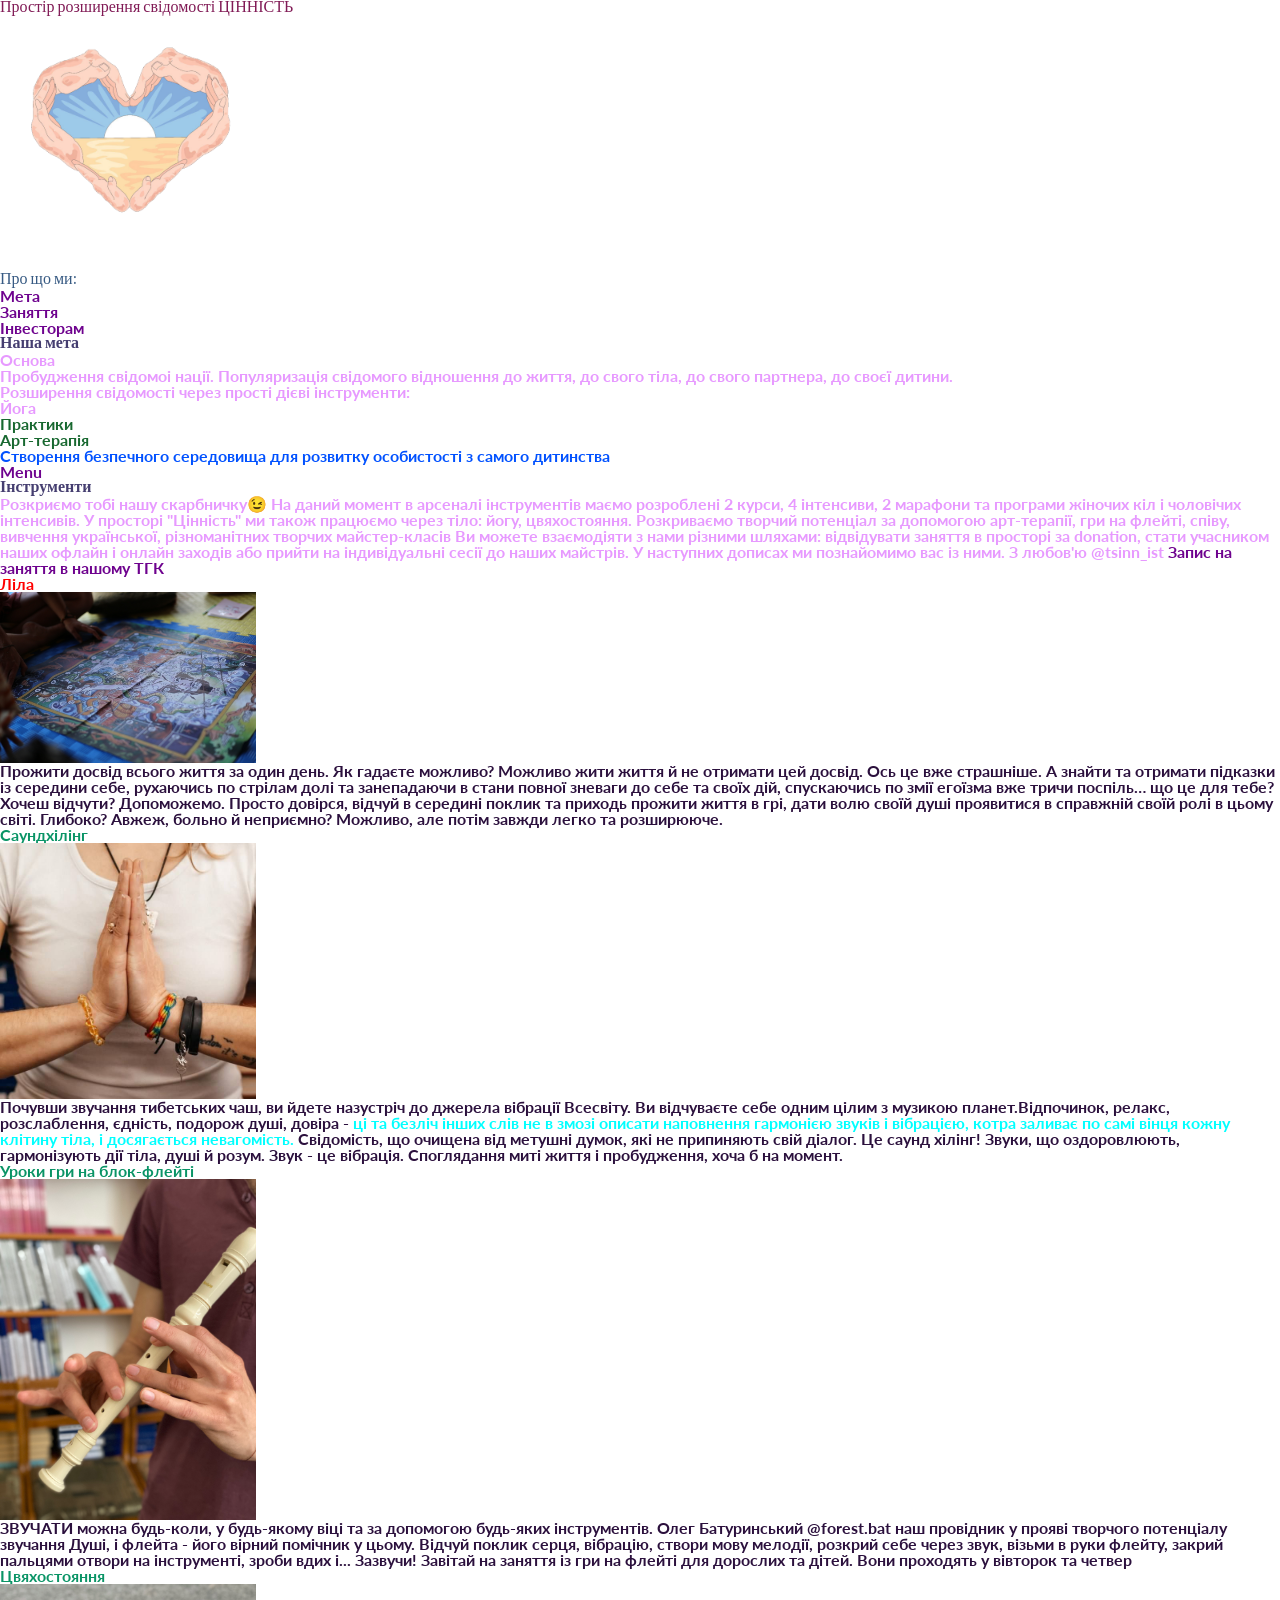
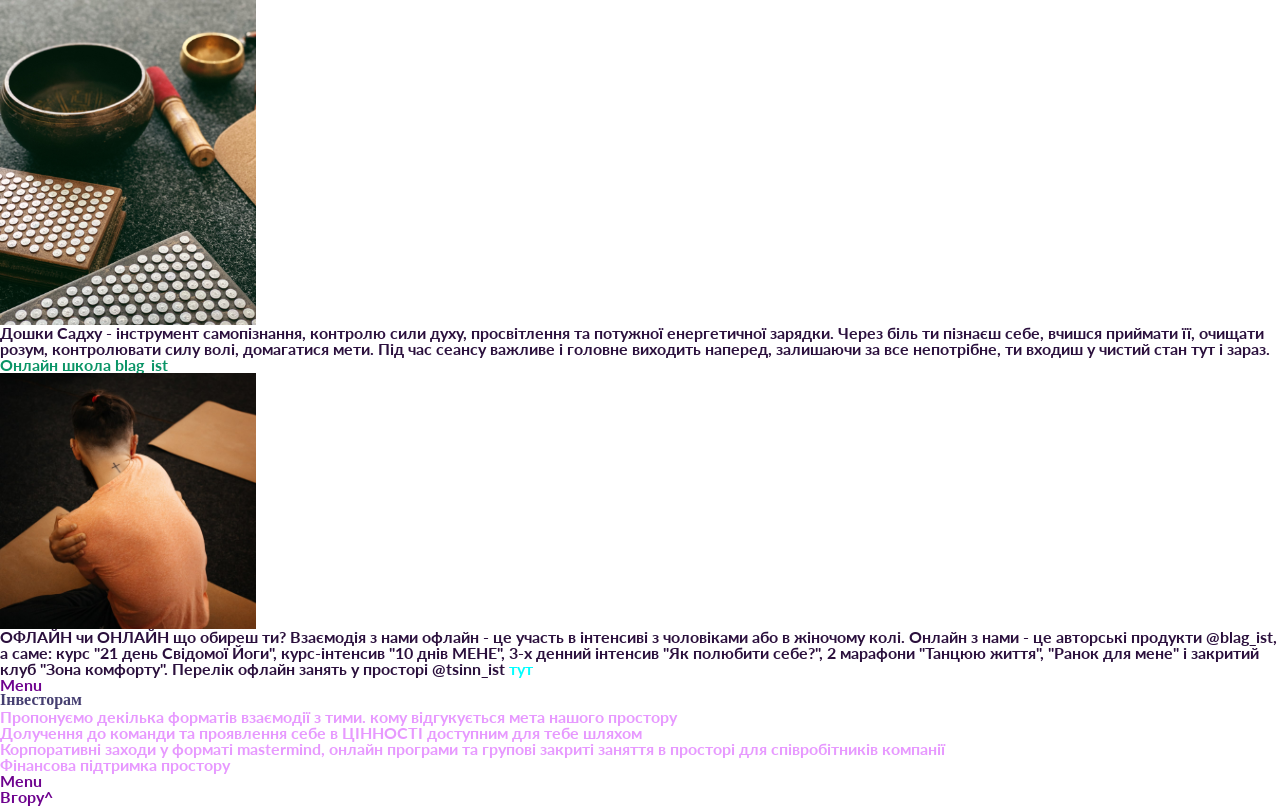
<file: index.html>
<!DOCTYPE html>
<html lang="uk">

<head>
	<meta charset="UTF-8">
	<meta http-equiv="X-UA-Compatible" content="IE=edge">
	<meta name="viewport" content="width=device-width, initial-scale=1.0">
	<link rel="stylesheet" href="css/reset.css">

	<link rel="stylesheet" href="css/style.css">
	<title>Lesson 4</title>
</head>

<body>
	<header>
		<h1 id="first">Простір розширення свідомості ЦІННІСТЬ</h1>
	</header>
	<main>
		<img title="Наш логотип" src="img/logo.PNG" alt="Лого">
		<h2 class="h2" id="menu">Про що ми:</h2>
		<ul>
			<li class="text">
				<a href="#meta">Мета</a>
			</li>
			<li>
				<a href="#lessons">Заняття</a>
			</li>
			<li class="list">
				<a href="#invest">Інвесторам</a>
			</li>
		</ul>
		<div class="meta cil" id="meta">
			<h3>Наша мета</h3>
			<p>Основа</p>
			<ul>
				<li>Пробудження свідомоі нації. Популяризація свідомого відношення до життя, до свого тіла, до свого
					партнера, до своєї дитини.</li>
				<li class="list2">Розширення свідомості через прості дієві інструменти:
					<ul>
						<li class="instrument">Йога</li>
						<li>Практики</li>
						<li>Арт-терапія</li>
					</ul>
				</li>
				<li>Створення безпечного середовища для розвитку особистості з самого дитинства</li>
			</ul>
			<a href="#menu">Menu</a>
		</div>
		<div class="lessons" id="lessons">
			<h3>Інструменти</h3>
			<p>Розкриємо тобі нашу скарбничку😉

				На даний момент в арсеналі інструментів маємо розроблені 2 курси, 4 інтенсиви, 2 марафони та програми
				жіночих кіл і чоловічих інтенсивів.

				У просторі "Цінність" ми також працюємо через тіло: йогу, цвяхостояння. Розкриваємо творчий потенціал за
				допомогою арт-терапії, гри на флейті, співу, вивчення української, різноманітних творчих майстер-класів

				Ви можете взаємодіяти з нами різними шляхами: відвідувати заняття в просторі за donation, стати учасником
				наших офлайн і онлайн заходів або прийти на індивідуальні сесії до наших майстрів. У наступних дописах ми
				познайомимо вас із ними.

				З любов'ю @tsinn_ist <a href="https://t.me/tsinn_ist" target="_blank">Запис на заняття в нашому ТГК</a>
			</p>
			<div>
				<p class="head lila">
					Ліла
				</p>
				<img title="Ліла" src="img/lila.JPG" alt="Ліла">
				<p class="maintext">
					Прожити досвід всього життя за один день. Як гадаєте можливо? Можливо жити життя й не отримати цей
					досвід. Ось це вже страшніше. А знайти та отримати підказки із середини себе, рухаючись по стрілам долі
					та занепадаючи в стани повної зневаги до себе та своїх дій, спускаючись по змії егоїзма вже тричи
					поспіль… що це для тебе? Хочеш відчути? Допоможемо. Просто довірся, відчуй в середині поклик та приходь
					прожити життя в грі, дати волю своїй душі проявитися в справжній своїй ролі в цьому світі. Глибоко?
					Авжеж, больно й неприємно? Можливо, але потім завжди легко та розширююче.

				</p>
			</div>
			<div>
				<p class="head">
					Саундхілінг
				</p>
				<img title="Саунд" src="img/tsinnist.jpg" alt="Саундхілінг">
				<p class="maintext">
					Почувши звучання тибетських чаш, ви йдете назустріч до джерела вібрації Всесвіту. Ви відчуваєте себе
					одним цілим з музикою планет.Відпочинок, релакс, розслаблення, єдність, подорож душі, довіра - <span>ці
						та безліч інших слів не в змозі описати наповнення гармонією звуків і вібрацією, котра заливає по самі
						вінця кожну клітину тіла, і досягається невагомість.</span> Свідомість, що очищена від метушні думок,
					які не припиняють свій діалог. Це саунд хілінг! Звуки, що оздоровлюють, гармонізують дії тіла, душі й
					розум. Звук - це вібрація. Споглядання миті життя і пробудження, хоча б на момент.
				</p>
			</div>
			<div>
				<p class="head">
					Уроки гри на блок-флейті
				</p>
				<img title="Флейта" src="img/fleyta.JPG" alt="Флейта">
				<p class="maintext">
					ЗВУЧАТИ
					можна будь-коли, у будь-якому віці та за допомогою будь-яких інструментів.

					Олег Батуринський
					@forest.bat наш провідник у прояві творчого потенціалу звучання Душі, і флейта - його вірний помічник у
					цьому.

					Відчуй поклик серця, вібрацію, створи мову мелодії, розкрий себе через звук, візьми в руки флейту, закрий
					пальцями отвори на інструменті, зроби вдих і... Зазвучи!

					Завітай на заняття із гри на флейті для дорослих та дітей. Вони проходять у вівторок та четвер
				</p>
			</div>
			<div>
				<p class="head">
					Цвяхостояння
				</p>
				<img title="Садху" src="img/sadhgu.JPG" alt="Садху">
				<p class="maintext">
					Дошки Садху - інструмент самопізнання, контролю сили духу, просвітлення та потужної енергетичної зарядки.

					Через біль ти пізнаєш себе, вчишся приймати її, очищати розум, контролювати силу волі, домагатися мети.
					Під час сеансу важливе і головне виходить наперед, залишаючи за все непотрібне, ти входиш у чистий стан
					тут і зараз.
				</p>
			</div>
			<div>
				<p class="head">
					Онлайн школа blag_ist
				</p>
				<img title="Школа" src="img/online.jpg" alt="Школа">
				<p class="maintext">
					ОФЛАЙН чи ОНЛАЙН що обиреш ти? Взаємодія з нами офлайн - це участь в інтенсиві з чоловіками або в
					жіночому колі. Онлайн з нами - це авторські продукти @blag_ist, а саме: курс "21 день Свідомої Йоги",
					курс-інтенсив "10 днів МЕНЕ", 3-х денний інтенсив "Як полюбити себе?", 2 марафони "Танцюю життя", "Ранок
					для мене" і закритий клуб "Зона комфорту". Перелік офлайн занять у просторі @tsinn_ist <a
						href="online.html" title="онлайн заняття" target="_blank">тут </a>
				</p>
			</div>
			<a href="#menu">Menu</a>
		</div>
		<div class="invest" id="invest">
			<h3>Інвесторам</h3>
			<p class="text">
				Пропонуємо декілька форматів взаємодії з тими. кому відгукується мета нашого простору</p>
			<ul>
				<li>Долучення до команди та проявлення себе в ЦІННОСТІ доступним для тебе шляхом</li>
				<li>Корпоративні заходи у форматі mastermind, онлайн програми та групові закриті заняття в просторі для
					співробітників компанії</li>
				<li>Фінансова підтримка простору </li>
			</ul>
			<a href="#menu">Menu</a>
		</div>
	</main>
	<footer>
		<a href="#first">Вгору^</a>
	</footer>
</body>

</html>
</file>
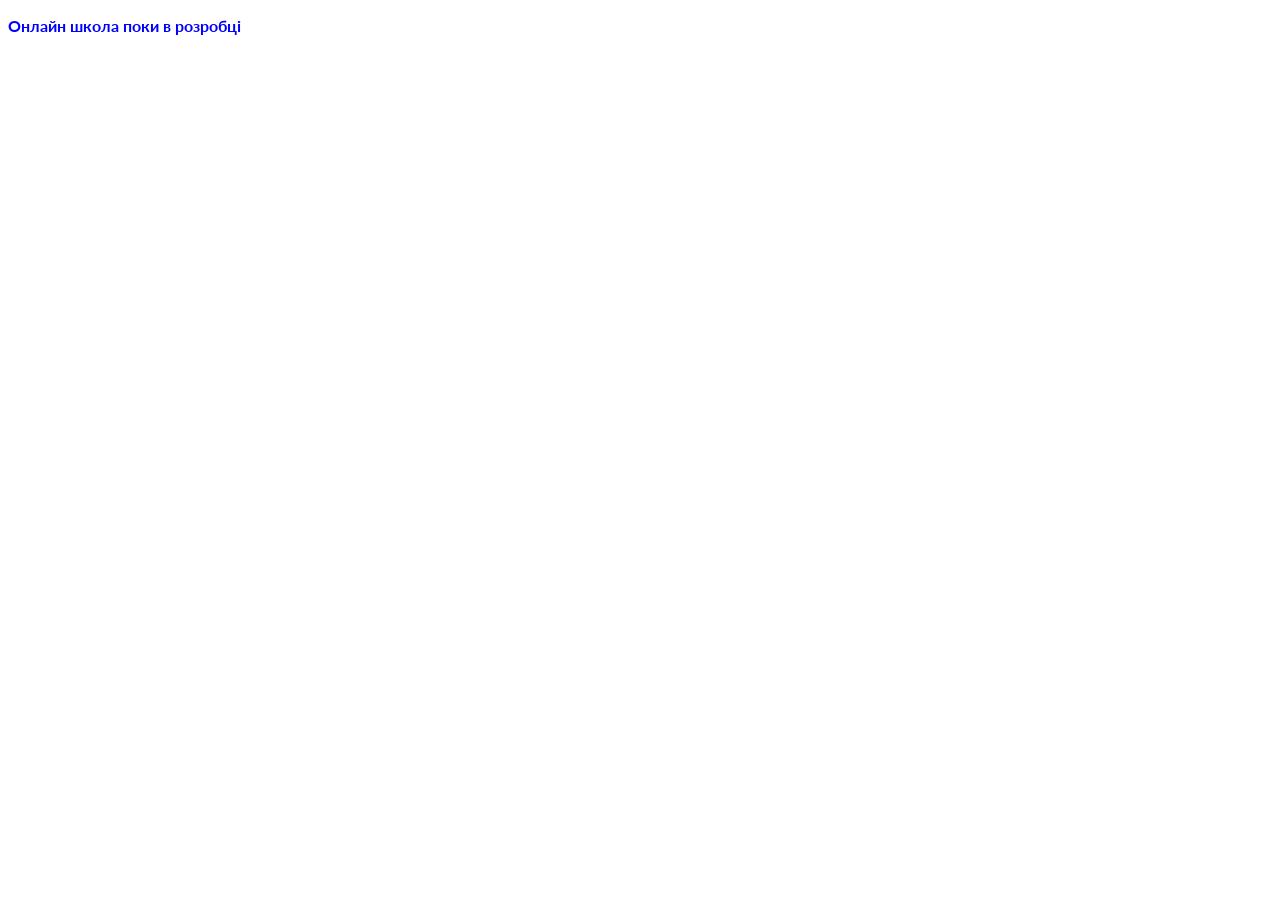
<file: online.html>
<!DOCTYPE html>
<html lang="uk">

<head>
	<meta charset="UTF-8">
	<meta http-equiv="X-UA-Compatible" content="IE=edge">
	<meta name="viewport" content="width=device-width, initial-scale=1.0">
	<link rel="stylesheet" href="css/style.css">
	<title>Lesson 3</title>

</head>

<body>
	<div class="online">
		<p class="school">
			Онлайн школа поки в розробці
		</p>
	</div>
</body>

</html>
</file>
<file: css/style.css>
/*--------- Підключення шрифтів ---------------- */

@import url('https://fonts.googleapis.com/css2?family=Edu+VIC+WA+NT+Beginner&family=Lato:wght@400;700;900&display=swap');

@font-face {
	font-family: "Larsseit";
	src: url("../fonts/Larsseit.woff2") format("woff2"), url("../fonts/Larsseit.woff") format("woff");
	font-display: swap;
	font-weight: 400;
	font-style: normal;
}
@font-face {
	font-family: "Larsseit";
	src: url("../fonts/Larsseit-Medium.woff2") format("woff2"), url("../fonts/Larsseit-Medium.woff") format("woff");
	font-display: swap;
	font-weight: 500;
	font-style: normal;
}
@font-face {
	font-family: "Larsseit";
	src: url("../fonts/Larsseit-Bold.woff2") format("woff2"), url("../fonts/Larsseit-Bold.woff") format("woff");
	font-display: swap;
	font-weight: 700;
	font-style: normal;
}

body{
	
	font-family: "Larsseit";
}


.title{
	font-family: "Lato";
}


* {font-family: "Lato";
	font-weight: 700;
	color: #e799ff;
}

img {
	max-width: 20%;
}

a{
	color: #6e028e; 
}

.maintext *{
	color: aqua;
	}

	p.head{
		color:rgb(10, 148, 102);
	}

h3{font-family: "Larsseit";
	font-weight: 700;
	color: rgb(69, 62, 112);
}

.head.lila{
	 color: red; 
}

#first{
	font-family: "Larsseit";
	font-weight: 400;
	color: rgb(129, 27, 86); 
}


li.list{
 color: blue;
}

.lessons.text {
	 color: green; 
}


.h2{font-family: "Larsseit";
	font-weight: 500;
	 color: rgb(55, 90, 131); 
}

.meta,
.online{
	color: rgb(76, 97, 43);
}


.text p{
	 color: black; 
}

.text li{
	color: rgb(138, 111, 111); 
}

.online .school {
color: blue;
}


.head > p {
	color: rgba(255, 0, 242, 0.644); 
}

p.maintext{
	color: rgb(43, 16, 61);
}
.instrument ~ li{
	 color: rgb(24, 104, 48); 
}

.list2 + li {
	color: rgb(0, 81, 255);
}



/* -------- CSS-властивості шрифтів ------------ */



/* -------- CSS-властивості тексту ------------ */
</file>
